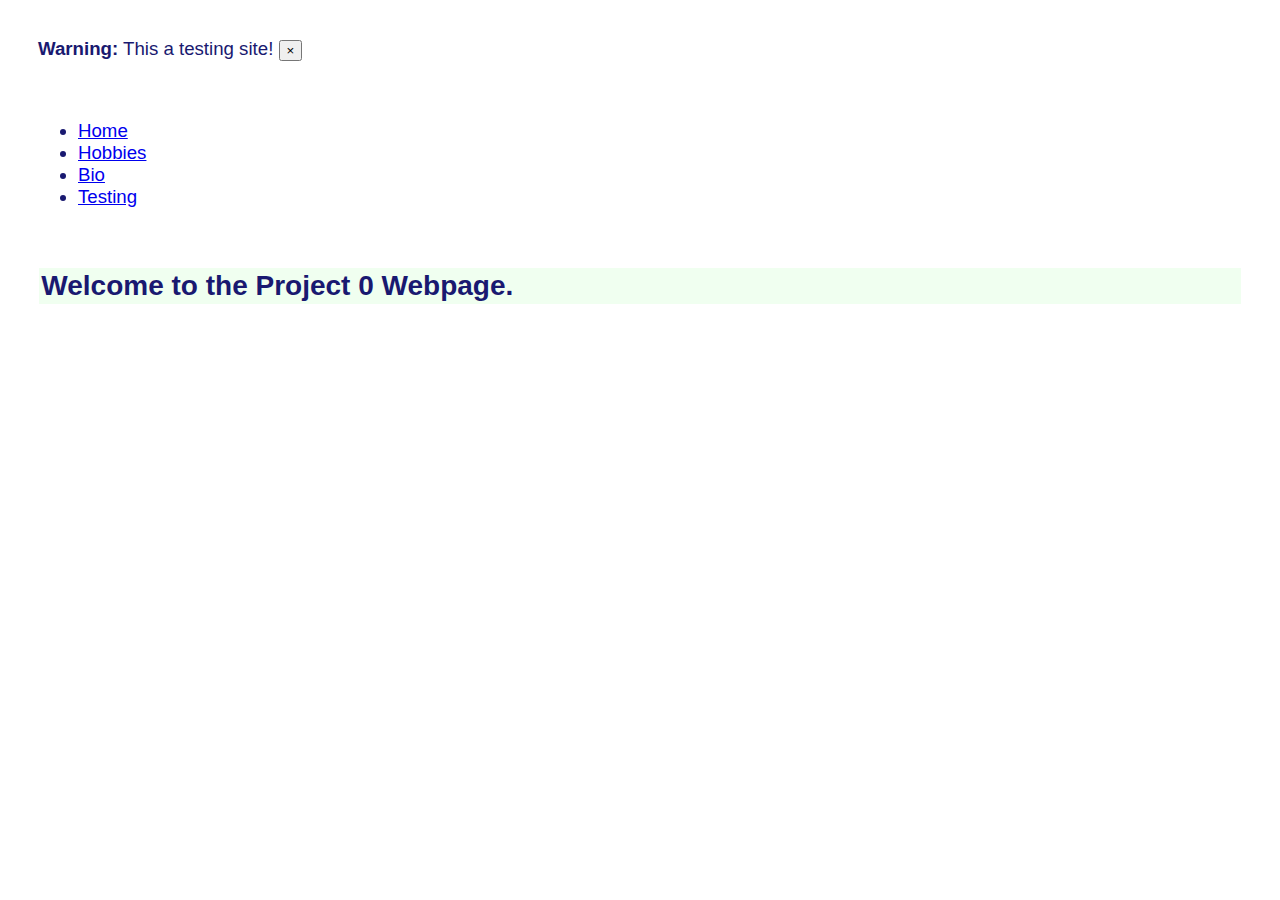
<file: index.html>
<!DOCTYPE html>
<html>
<head>
    <meta name="viewport" content="width=device-width, initial-scale=1, shrink-to-fit=no">
<!-- Latest compiled and minified CSS -->
<link rel="stylesheet" href="https://stackpath.bootstrapcdn.com/bootstrap/4.1.3/css/bootstrap.min.css"
      integrity="sha384-MCw98/SFnGE8fJT3GXwEOngsV7Zt27NXFoaoApmYm81iuXoPkFOJwJ8ERdknLPMO" crossorigin="anonymous">
<link rel="stylesheet" href="style.css">
<title>My Webpage</title>
</head>

<body>
    <div class="alert alert-warning alert-dismissible fade show" role="alert">
        <strong>Warning:</strong> This a testing site!
        <button type="button" class="close" data-dismiss="alert" aria-label="Close">
            <span aria-hidden="true">&times;</span>
        </button>
    </div>
    <div>
        <ul class="nav nav-tabs">
             <li class="nav-item">
                 <a class="nav-link active" href="#">Home</a>
             </li>
             <li class="nav-item">
                 <a class="nav-link" href="hobbies.html">Hobbies</a>
             </li>
             <li class="nav-item">
                 <a class="nav-link" href="bio.html">Bio</a>
             </li>
             <li class="nav-item">
                  <a class="nav-link" href="testing.html">Testing</a>
             </li>
        </ul>
    </div>
    <div class="jumbotron">
        <h2>Welcome to the Project 0 Webpage.</h2>
    </div>
<script src="https://code.jquery.com/jquery-3.3.1.slim.min.js"
        integrity="sha384-q8i/X+965DzO0rT7abK41JStQIAqVgRVzpbzo5smXKp4YfRvH+8abtTE1Pi6jizo"
        crossorigin="anonymous"></script>
<script src="https://cdnjs.cloudflare.com/ajax/libs/popper.js/1.14.3/umd/popper.min.js"
        integrity="sha384-ZMP7rVo3mIykV+2+9J3UJ46jBk0WLaUAdn689aCwoqbBJiSnjAK/l8WvCWPIPm49"
        crossorigin="anonymous"></script>
<script src="https://stackpath.bootstrapcdn.com/bootstrap/4.1.3/js/bootstrap.min.js"
        integrity="sha384-ChfqqxuZUCnJSK3+MXmPNIyE6ZbWh2IMqE241rYiqJxyMiZ6OW/JmZQ5stwEULTy"
        crossorigin="anonymous"></script>
    </body>
</html>
</file>
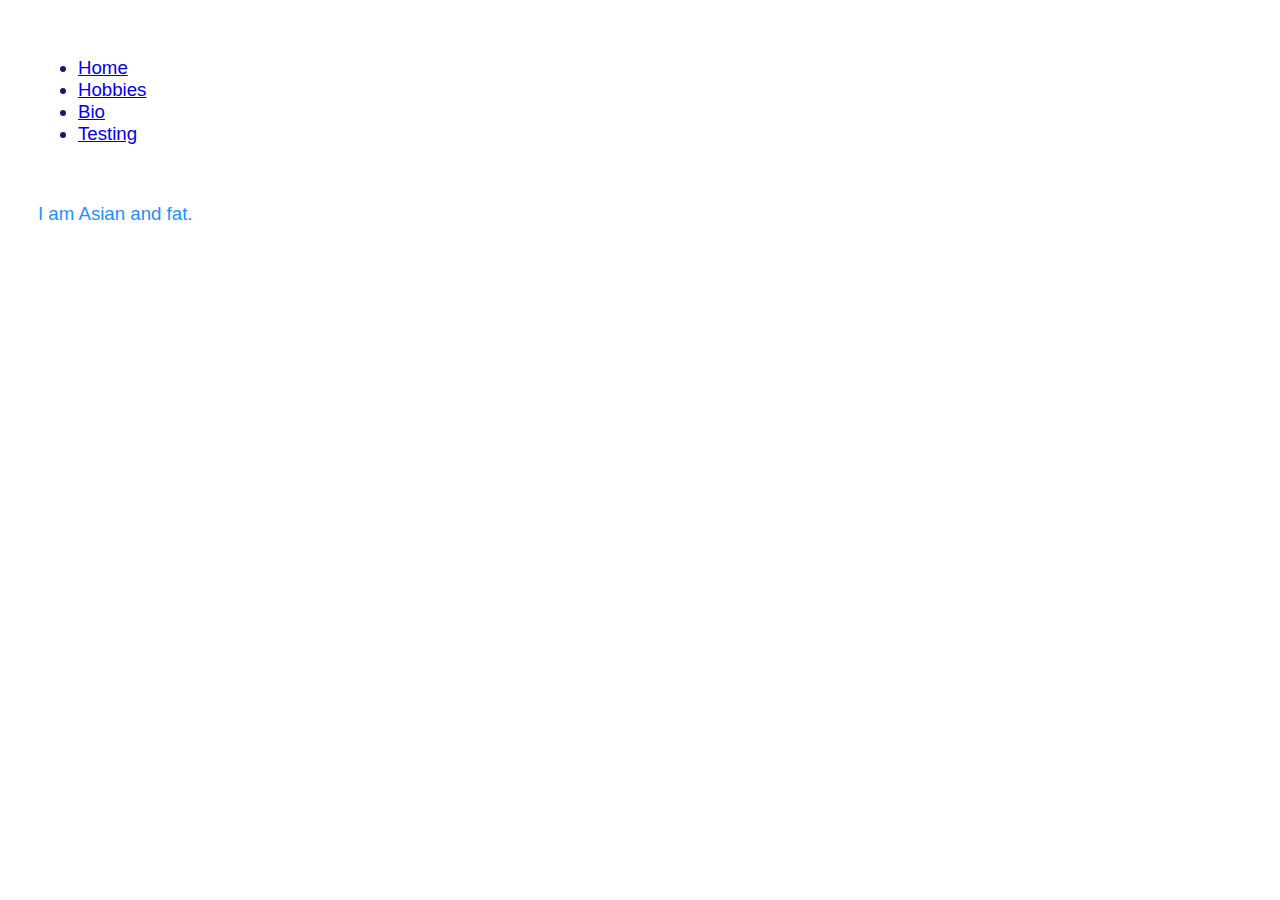
<file: bio.html>
<!DOCTYPE html>
<html>
<head>
<!-- Latest compiled and minified CSS -->
<link rel="stylesheet" href="https://stackpath.bootstrapcdn.com/bootstrap/4.1.3/css/bootstrap.min.css"
      integrity="sha384-MCw98/SFnGE8fJT3GXwEOngsV7Zt27NXFoaoApmYm81iuXoPkFOJwJ8ERdknLPMO" crossorigin="anonymous">
<link rel="stylesheet" href="style.css">
<title>My Webpage</title>
</head>

<body>
    <div>
        <ul class="nav nav-tabs">
             <li class="nav-item">
                 <a class="nav-link" href="index.html">Home</a>
             </li>
             <li class="nav-item">
                 <a class="nav-link" href="hobbies.html">Hobbies</a>
             </li>
             <li class="nav-item">
                 <a class="nav-link active" href="#">Bio</a>
             </li>
             <li class="nav-item">
                  <a class="nav-link" href="testing.html">Testing</a>
             </li>
        </ul>
    </div>
    <div class="description">
        I am Asian and fat.
    </div>
    </body>
</html>
</file>
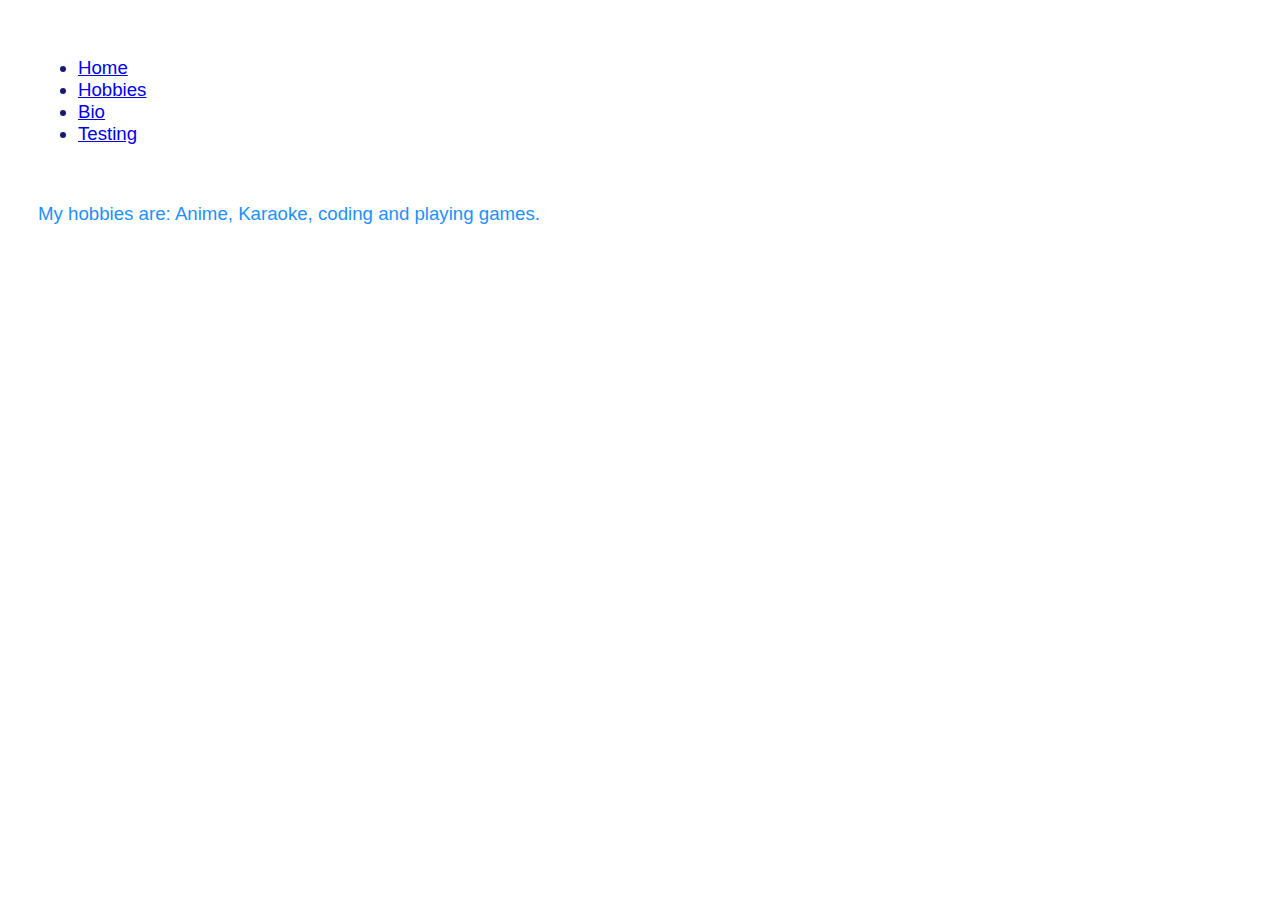
<file: hobbies.html>
<!DOCTYPE html>
<html>
<head>
<!-- Latest compiled and minified CSS -->
<link rel="stylesheet" href="https://stackpath.bootstrapcdn.com/bootstrap/4.1.3/css/bootstrap.min.css"
      integrity="sha384-MCw98/SFnGE8fJT3GXwEOngsV7Zt27NXFoaoApmYm81iuXoPkFOJwJ8ERdknLPMO" crossorigin="anonymous">
<link rel="stylesheet" href="style.css">
<title>My Webpage</title>
</head>


<body>
    <div>
        <ul class="nav nav-tabs">
             <li class="nav-item">
                 <a class="nav-link" href="index.html">Home</a>
             </li>
             <li class="nav-item">
                 <a class="nav-link active" href="#">Hobbies</a>
             </li>
             <li class="nav-item">
                 <a class="nav-link" href="bio.html">Bio</a>
             </li>
             <li class="nav-item">
                  <a class="nav-link" href="testing.html">Testing</a>
             </li>
        </ul>
    </div>
    <div class="description">
        My hobbies are: Anime, Karaoke, coding and playing games.
    </div>
    </body>
</html>
</file>
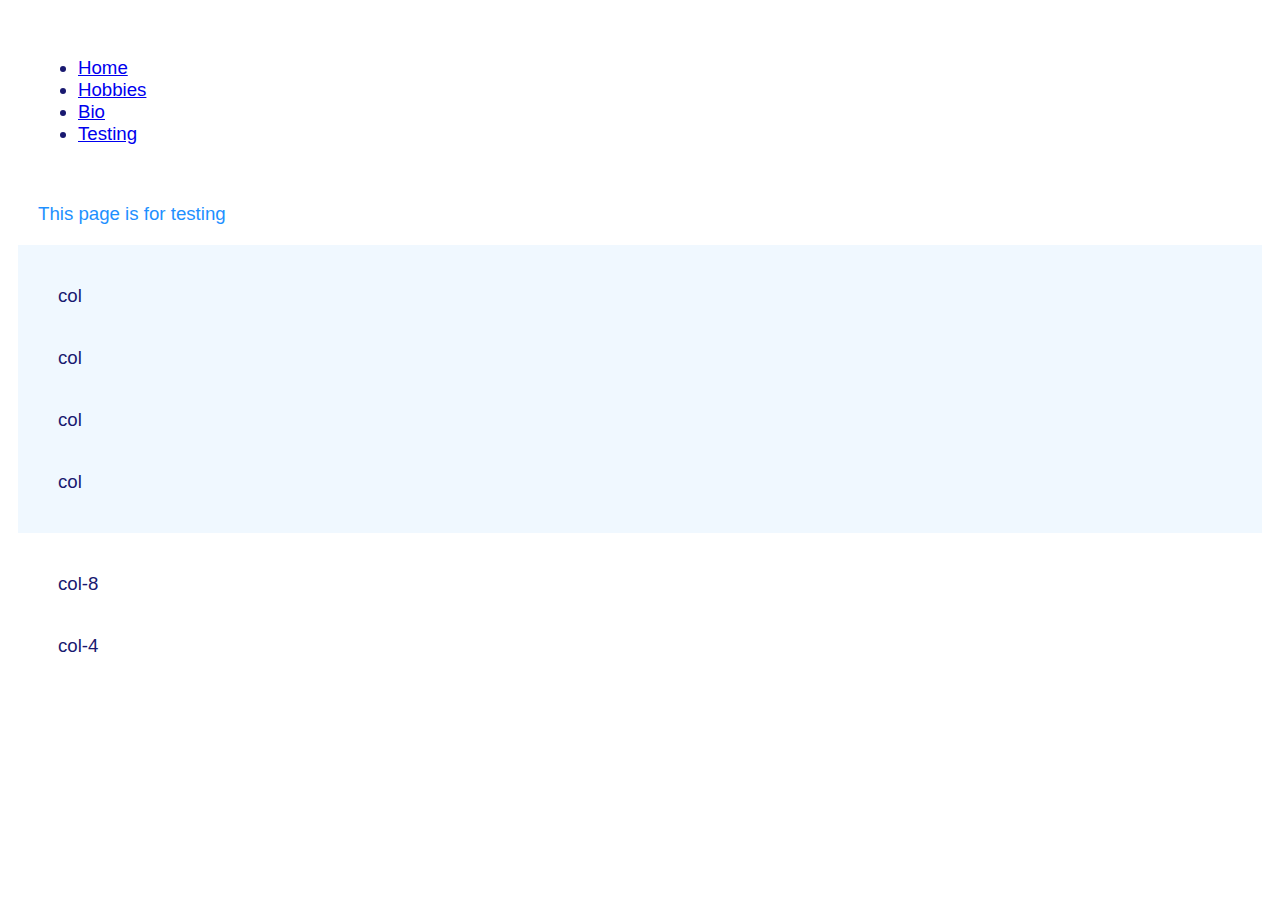
<file: testing.html>
<!DOCTYPE html>
<html>
<head>
<!-- Latest compiled and minified CSS -->
<link rel="stylesheet" href="https://stackpath.bootstrapcdn.com/bootstrap/4.1.3/css/bootstrap.min.css"
      integrity="sha384-MCw98/SFnGE8fJT3GXwEOngsV7Zt27NXFoaoApmYm81iuXoPkFOJwJ8ERdknLPMO" crossorigin="anonymous">
<link rel="stylesheet" href="style.css">
<title>My Webpage</title>
</head>

    <body>
    <div>
        <ul class="nav nav-tabs">
             <li class="nav-item">
                 <a class="nav-link" href="index.html">Home</a>
             </li>
             <li class="nav-item">
                 <a class="nav-link" href="hobbies.html">Hobbies</a>
             </li>
             <li class="nav-item">
                 <a class="nav-link" href="bio.html">Bio</a>
             </li>
             <li class="nav-item">
                  <a class="nav-link active" href="#">Testing</a>
             </li>
        </ul>
    </div>
    <div class="description">
        This page is for testing
    </div>
<div class="row" id="box">
  <div class="col">col</div>
  <div class="col">col</div>
  <div class="col">col</div>
  <div class="col">col</div>
</div>
<div class="row">
  <div class="col-8">col-8</div>
  <div class="col-4">col-4</div>
</div>

    </body>
</html>
</file>
<file: style.css>
body {
  font: 100% Helvetica, sans-serif;
  font-size: 14pt;
  color: midnightblue;
  padding: 10px 10px 10px 10px;
}

div {
  padding: 20px 20px 20px 20px;
}

.description, .sub-description {
  color: dodgerblue;
}

.sub-description {
  font-size: 16pt;
}

#box {
  background-color: aliceblue;
}

div h2 {
  padding: 2px 2px;
  margin: 1pt;
  background-color: honeydew;
}

/*# sourceMappingURL=style.css.map */
</file>
